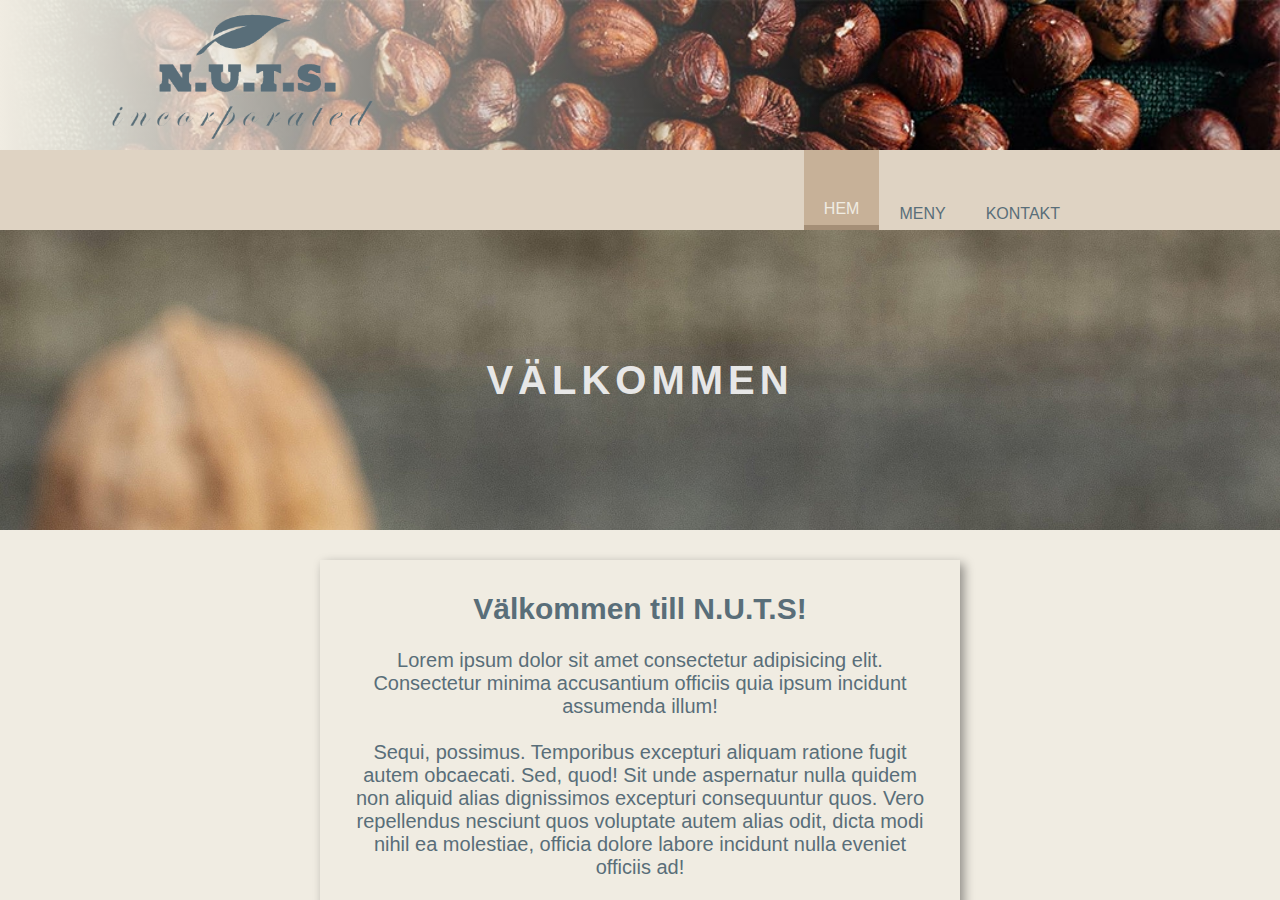
<file: index.html>
<!--todo-->
<!DOCTYPE html>
<html lang="zxx">

<head>
    <meta charset="UTF-8">
    <meta name="viewport" content="width=device-width, initial-scale=1.0">
    <title>NUTS inc.</title>
    <link rel="stylesheet" href="css/style.css">
</head>

<body>
    <div class="container">
        <header class="header">
            <img class="header_logo" src="img/brand_logotypeFINAL.png" alt="brand_logo">
        </header>
        <nav class="nav">
            <div class="navigation">
                <a class="navLink" id="current" href="index.html">HEM</a>
            </div>
            <div class="navigation">
                <a class="navLink" href="meny.html">MENY</a>
            </div>
            <div class="navigation">
                <a class="navLink" href="kontakt.html">KONTAKT</a>
            </div>
        </nav>
        <section class="section" id="welcome_banner">
            <h2>VÄLKOMMEN</h2>
        </section>
        <main class="main">
            <div id="infoBox">
                <h3>Välkommen till N.U.T.S!</h3> <br>
                <p>
                    Lorem ipsum dolor sit amet consectetur adipisicing elit. Consectetur minima accusantium officiis
                    quia ipsum incidunt assumenda illum!<br> <br> Sequi, possimus. Temporibus excepturi aliquam ratione
                    fugit autem obcaecati. Sed, quod! Sit unde aspernatur nulla quidem non aliquid alias dignissimos
                    excepturi consequuntur quos. Vero repellendus nesciunt quos voluptate autem alias odit, dicta modi
                    nihil ea molestiae, officia dolore labore incidunt nulla eveniet officiis ad!<br> <br> Maxime fugit,
                    cupiditate quam in suscipit dolorem atque deserunt aliquam alias commodi aperiam laudantium vitae
                    quos dignissimos. Eum officiis dolore expedita ex quaerat eveniet omnis cumque accusamus amet id?
                    Iste placeat quas neque voluptas voluptate tempora aspernatur perspiciatis eius nobis, illum nulla
                    recusandae aut soluta maxime voluptatem aperiam fugiat, nisi eos officiis dignissimos! Eaque non sed
                    quia ab quae, ducimus quasi excepturi, tempore, et quis enim aspernatur veniam ad iure nostrum
                    fugiat eius? Veritatis, laboriosam neque pariatur et quis ducimus, reiciendis error impedit commodi
                    omnis ex placeat provident distinctio. Officia explicabo eligendi blanditiis nisi sint recusandae,
                    similique, quidem iusto voluptates doloribus quos! Quis soluta sapiente consequuntur dolore iste
                    eaque, dicta ab veritatis necessitatibus expedita nulla officiis praesentium esse similique quidem
                    at amet, quod magnam! Debitis mollitia voluptatibus molestias aliquid quae dolorem doloremque totam
                    vitae soluta cupiditate explicabo ad sed at repellendus optio exercitationem, asperiores suscipit,
                    neque corporis non ratione deserunt ducimus nesciunt sit. Aperiam, nihil beatae? Dolores quod, iusto
                    natus ducimus repellendus voluptates deserunt, ullam suscipit esse similique beatae expedita,
                    eveniet minima odit et perferendis quae. <br> <br> Dicta repudiandae, tempora totam laudantium,
                    ullam facere ipsa non assumenda harum cupiditate architecto.
                </p>
                <img class="small-logo" src="img/brand_logotypeFINAL.png" alt="logo">
            </div>
        </main>
        <footer class="footer">
            <div class="address">
                Bengts Väg 24, 352 99 Kranksten <br> 04 - 88 11 46
            </div>
            <div class="rights">
                Copyright @ All Rights Reserved <br> Created by Josef Alnegren
            </div>
        </footer>
    </div>
</body>

</html>
</file>
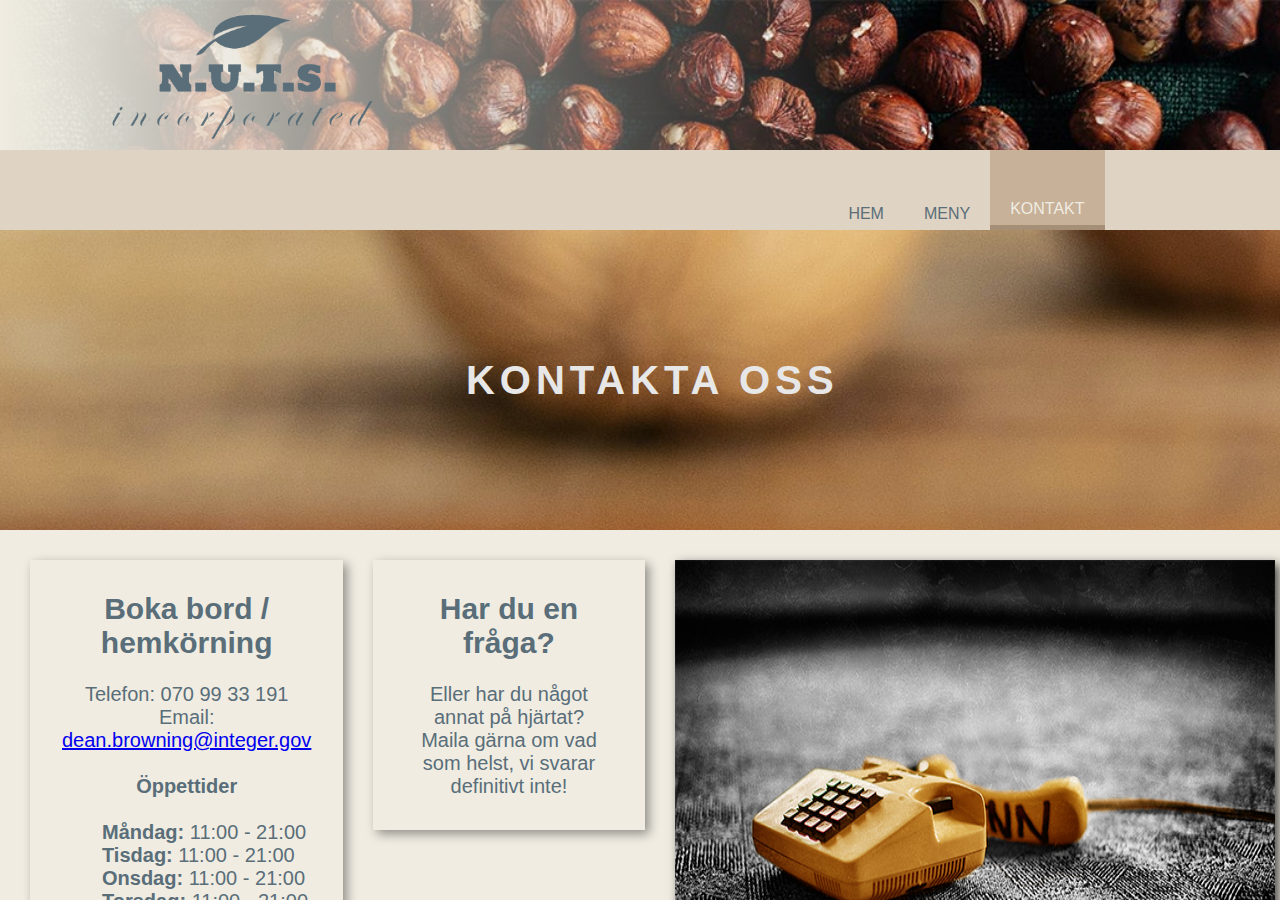
<file: kontakt.html>
<!--todo-->
<!DOCTYPE html>
<html lang="zxx">

<head>
    <meta charset="UTF-8">
    <meta name="viewport" content="width=device-width, initial-scale=1.0">
    <title>NUTS inc.</title>
    <link rel="stylesheet" href="css/style.css">
</head>

<body>
    <div class="container">
        <header class="header">
            <img class="header_logo" src="img/brand_logotypeFINAL.png" alt="brand_logo">
        </header>
        <nav class="nav">
            <div class="navigation">
                <a class="navLink" href="index.html">HEM</a>
            </div>
            <div class="navigation">
                <a class="navLink" href="meny.html">MENY</a>
            </div>
            <div class="navigation">
                <a class="navLink" id="current" href="kontakt.html">KONTAKT</a>
            </div>
        </nav>
        <section class="section" id="contact_banner">
            <h2>KONTAKTA OSS</h2>
        </section>
        <main class="main" id="contactMain">
            <div class="contactBox">
                <h3>Boka bord / hemkörning</h3> <br>
                Telefon: 070 99 33 191 <br>
                Email: <a href="mailto:dean.browning@integer.gov">dean.browning@integer.gov</a>
                <br> <br>
                <h4>Öppettider</h4> <br>
                <div id="openList">
                    <ul>
                        <li> <strong> Måndag: </strong> 11:00 - 21:00 </li>
                        <li> <strong> Tisdag: </strong> 11:00 - 21:00 </li>
                        <li> <strong> Onsdag: </strong> 11:00 - 21:00 </li>
                        <li> <strong> Torsdag: </strong> 11:00 - 21:00 </li>
                        <li> <strong> Fredag: </strong> 11:00 - 22:00 </li>
                        <li> <strong> Lördag: </strong> 12:00 - 22:00 </li>
                        <li> <strong> Söndag: </strong> Stängt för bibelstudier</li>
                    </ul>
                </div>
            </div>

            <div id="outro">
                <h3>Har du en fråga?</h3> <br>
                Eller har du något annat på hjärtat? <br>
                Maila gärna om vad som helst, vi svarar definitivt inte!
            </div>
            <img id="telephoneImg" src="img/liten_telefono.jpg" alt="telefon">
            
        </main>
        <footer class="footer">
            <div class="address">
                Bengts Väg 24, 352 99 Kranksten <br> 04 - 88 11 46
            </div>
            <div class="rights">
                Copyright @ All Rights Reserved <br> Created by Josef Alnegren
            </div>
        </footer>
    </div>
</body>

</html>
</file>
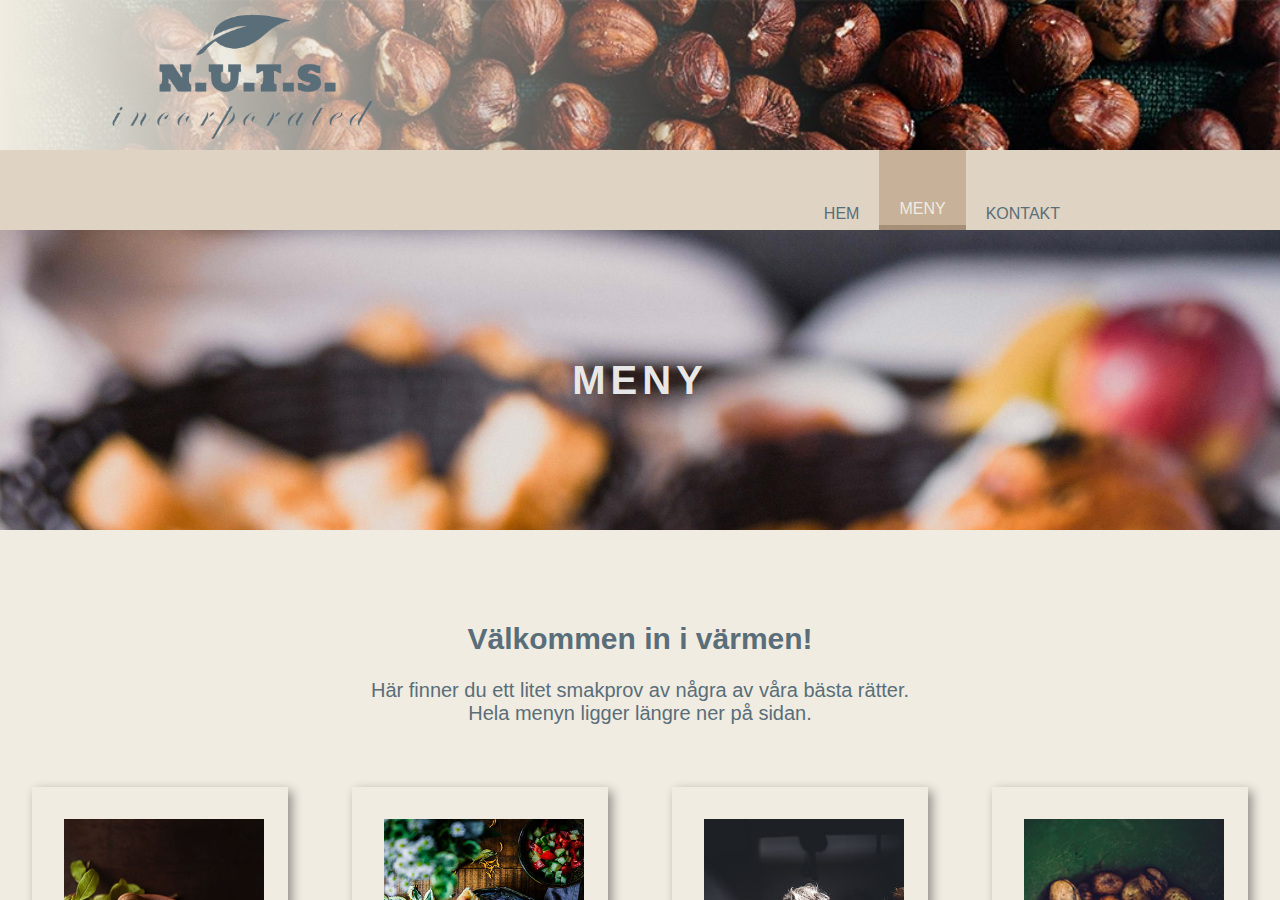
<file: meny.html>
<!--todo-->
<!DOCTYPE html>
<html lang="zxx">

<head>
    <meta charset="UTF-8">
    <meta name="viewport" content="width=device-width, initial-scale=1.0">
    <title>NUTS inc.</title>
    <link rel="stylesheet" href="css/style.css">
</head>

<body>
    <div class="container">
        <header class="header">
            <img class="header_logo" src="img/brand_logotypeFINAL.png" alt="brand_logo">
        </header>
        <nav class="nav">
            <div class="navigation">
                <a class="navLink" href="index.html">HEM</a>
            </div>
            <div class="navigation">
                <a class="navLink" id="current" href="meny.html">MENY</a>
            </div>
            <div class="navigation">
                <a class="navLink" href="kontakt.html">KONTAKT</a>
            </div>
        </nav>
        <section class="section" id="menu_banner">
            <h2>MENY</h2>
        </section>
        <main class="main" id="menuMain">
            <div class="menuInfo">
                <h3>Välkommen in i värmen!</h3> <br>
                Här finner du ett litet smakprov av några av våra bästa rätter. <br>
                Hela menyn ligger längre ner på sidan.

            </div>

            <figure class="menuBox">
                <img class="menuImg" src="img/figfignut.jpg" alt="notskalen"> <br>
                <br>
                <h4>Nötskålen</h4>
                Lorem ipsum dolor sit amet consectetur adipisicing elit. Et, nam. Voluptatibus, tenetur tempore eligendi
                voluptatum sed commodi quaerat dolores atque eveniet eaque nihil voluptatem itaque quis ipsa, dolore
                animi facilis.
            </figure>

            <figure class="menuBox">
                <img class="menuImg" src="img/gorge_clony_malet.jpg" alt="george_clooney"> <br>
                <br>
                <h4>George Clooney målet</h4>
                (Nötfri) <br> Lorem ipsum dolor sit amet consectetur, adipisicing elit. Quam, perferendis. Qui facere
                aspernatur, laborum ex beatae animi sint, dolores iusto praesentium culpa enim neque architecto ea quas
                quos cupiditate ipsum. <br> En rad till.
            </figure>

            <figure class="menuBox">
                <img class="menuImg" src="img/farfars_notter.jpg" alt="farfars_notter"> <br>
                <br>
                <h4>Farfars nötter</h4>
                Lorem ipsum dolor sit amet consectetur, adipisicing elit. Quam, perferendis. Qui facere aspernatur,
                laborum ex beatae animi sint, dolores iusto praesentium culpa enim neque architecto ea quas quos
                cupiditate ipsum.
            </figure>

            <figure class="menuBox">
                <img class="menuImg" src="img/gamla_notter.jpg" alt="gamla_notter"> <br>
                <br>
                <h4>Gamla nötter</h4>
                Lorem ipsum dolor sit amet consectetur, adipisicing elit. Quam, perferendis. Qui facere aspernatur,
                laborum ex beatae animi sint, dolores iusto praesentium culpa enim neque architecto ea quas quos
                cupiditate ipsum.
            </figure>
            <div class="menuInfo">
            </div>
            <div class="menuInfo" id="menu-items">
                <h3>
                    Stora/lilla nötskålen . . . . 69:-
                </h3>
                <p>- En välskriven, aptitinspirerande beskrivning av maträtten som ämnar att informera den
                    informationstörstande och hungriga konsumenten.</p>
                <br>
                <h3>
                    Gamla nötter . . . . 49:-
                </h3>
                <p>- En välskriven, aptitinspirerande beskrivning av maträtten som ämnar att informera den
                    informationstörstande och hungriga konsumenten.</p>
                <br>
                <h3>
                    Farfars nötter . . . . 99:-
                </h3>
                <p>- En välskriven, aptitinspirerande beskrivning av maträtten som ämnar att informera den
                    informationstörstande och hungriga konsumenten.</p>
                <br>
                <h3>
                    Spräckta nötter . . . . 59:-
                </h3>
                <p>- En välskriven, aptitinspirerande beskrivning av maträtten som ämnar att informera den
                    informationstörstande och hungriga konsumenten.</p>
                <br>
                <h3>
                    Inga nötter (nötfri) . . . . 99:-
                </h3>
                <p>- En välskriven, aptitinspirerande beskrivning av maträtten som ämnar att informera den
                    informationstörstande och hungriga konsumenten.</p>
                <br>
                <h3>
                    George Clooney målet (nötfri) . . . . 129:-
                </h3>
                <p>- En välskriven, aptitinspirerande beskrivning av maträtten som ämnar att informera den
                    informationstörstande och hungriga konsumenten.</p>
                <br>
                <h3>
                    Jordnötspizza . . . . 129:-
                </h3>
                <p>- En välskriven, aptitinspirerande beskrivning av maträtten som ämnar att informera den
                    informationstörstande och hungriga konsumenten.</p>
                <br>
                <h3>
                    Nöt Meg . . . . 99:-
                </h3>
                <p>- En välskriven, aptitinspirerande beskrivning av maträtten som ämnar att informera den
                    informationstörstande och hungriga konsumenten.</p>
                <br>
                <h3>
                    Pekannötspaj . . . . 69:-
                </h3>
                <p>- En välskriven, aptitinspirerande beskrivning av maträtten som ämnar att informera den
                    informationstörstande och hungriga konsumenten.</p>
                <br>
                <h3>
                    Husets nötcreme dessert . . . . 89:-
                </h3>
                <p>- En välskriven, aptitinspirerande beskrivning av maträtten som ämnar att informera den
                    informationstörstande och hungriga konsumenten.</p>
                <br>
                <h3>
                    Nöten. (3 pers) . . . . 399:-
                </h3>
                <p>- En välskriven, aptitinspirerande beskrivning av maträtten som ämnar att informera den
                    informationstörstande och hungriga konsumenten.</p>
                <br>
            </div>

            <div class="menuInfo">
                Sugen? Beställ hemkörning eller boka bord under kontaktfliken. <br>
                <img class="small-logo" src="img/brand_logotypeFINAL.png" alt="logo">
            </div>

        </main>
        <footer class="footer">
            <div class="address">
                Bengts Väg 24, 352 99 Kranksten <br> 04 - 88 11 46
            </div>
            <div class="rights">
                Copyright @ All Rights Reserved <br> Created by Josef Alnegren
            </div>
        </footer>
    </div>
</body>

</html>
</file>
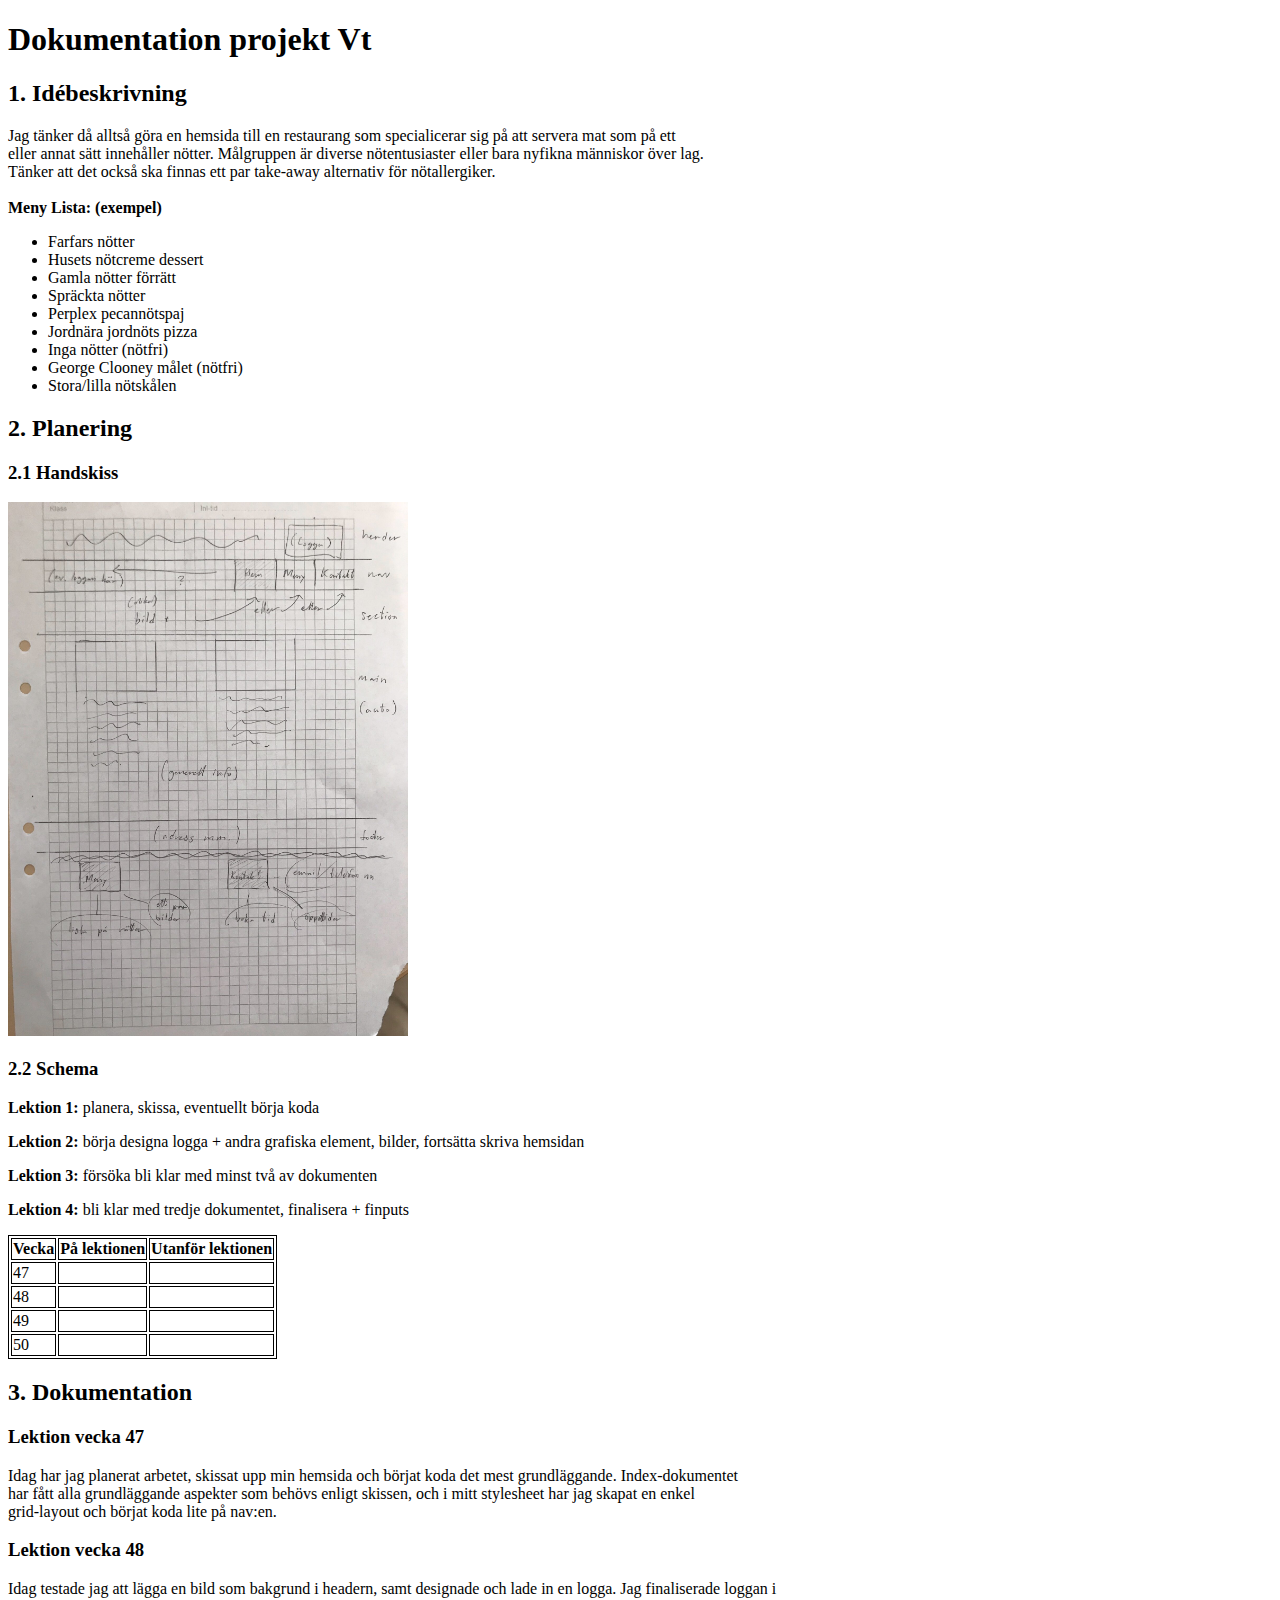
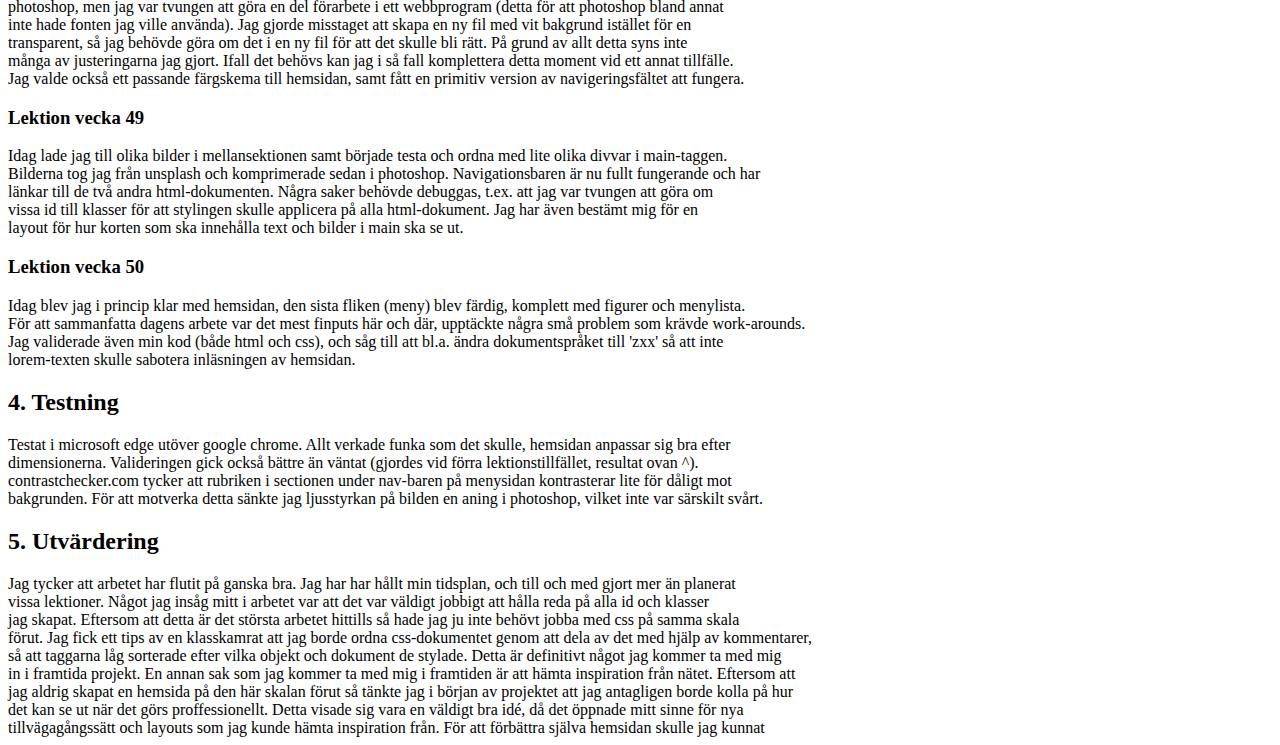
<file: misc/dokumentation.html>
<!-- Se den kommenterade texten i detta html-dokument för att se exempel och förklaringar på hur dokumentationen ska vara uppbyggd. -->

<!-- Länka till detta planeringsdokument i footern till din hemsida. -->

<!DOCTYPE html>
<html lang="en">
<head>
    <meta charset="UTF-8">
    <meta name="viewport" content="width=device-width, initial-scale=1.0">
    <meta http-equiv="X-UA-Compatible" content="ie=edge">
    <title>Dokumentation projekt HT</title>

    <style>
        table, td, th {
            border: 1px solid black
        }
        img {
            max-width: 400px
        }
    </style>

</head>
<body>

    <h1>Dokumentation projekt Vt</h1>

    <h2>1. Idébeskrivning</h2>
    <!-- Vad ska du göra? Vilken är din målgrupp? Om du utvecklar en tidigare sida; Vad ska du förändra/utveckla? -->
    Jag tänker då alltså göra en hemsida till en restaurang som specialicerar sig på att servera mat som på ett <br>
    eller annat sätt innehåller nötter. Målgruppen är diverse nötentusiaster eller bara nyfikna människor över lag. <br>
    Tänker att det också ska finnas ett par take-away alternativ för nötallergiker. <br>
    <br>
    <strong>Meny Lista: (exempel) </strong>
    <ul>
        <li>Farfars nötter</li>
        <li>Husets nötcreme dessert</li>
        <li>Gamla nötter förrätt</li>
        <li>Spräckta nötter</li>
        <li>Perplex pecannötspaj</li>
        <li>Jordnära jordnöts pizza</li>
        <li>Inga nötter (nötfri)</li>
        <li>George Clooney målet (nötfri)</li>
        <li>Stora/lilla nötskålen</li>
    </ul>




    <h2>2. Planering</h2>

    <h3>2.1 Handskiss</h3>
    <!-- Här lägger du en bild på din handskiss av layouten. Viktigt att du beskriver vilka boxelement som ska användas. Visa även hur du tänker med ditt grid (Hur många kolumner?) -->
<img src="../img/skiss.jpg" alt="skiss">
    <h3>2.2 Schema</h3>
    <!-- Vad ska du göra när? Inte för detaljerat. -->
<strong>Lektion 1:</strong> planera, skissa, eventuellt börja koda
<p></p>
<strong>Lektion 2:</strong> börja designa logga + andra grafiska element, bilder, fortsätta skriva hemsidan
<p></p>
<strong>Lektion 3:</strong> försöka bli klar med minst två av dokumenten 
<p></p>
<strong>Lektion 4:</strong> bli klar med tredje dokumentet, finalisera + finputs
<p></p>




    <table>
        <tr>
            <th>Vecka</th><th>På lektionen</th><th>Utanför lektionen</th>
        </tr>

        <tr>
            <td>47</td>
            <td>
            <!-- Vad görs på lektionen vecka 4? -->
            </td>
            <td>
            <!-- Vad görs utanför lektionen vecka 4? -->
            </td>
        </tr>

        <tr>          
            <td>48</td>
            <td>
            <!-- Vad görs på lektionen vecka 5? -->
            </td>
            <td>
            <!-- Vad görs utanför lektionen vecka 5? -->
            </td>
        </tr>

        <tr>          
            <td>49</td>
            <td>
            <!-- Vad görs på lektionen vecka 6? -->
            </td>
            <td>
            <!-- Vad görs utanför lektionen vecka 6? -->
            </td>
        </tr>

        <tr>           
            <td>50</td>
            <td>
            <!-- Vad görs på lektionen vecka 7? -->
            </td>
            <td>
            <!-- Vad görs utanför lektionen vecka 7? -->
            </td>
        </tr>
    </table>


    <h2>3. Dokumentation</h2>
    <!-- Här skriver du efter varje lektion. Vad har jag gjort? Vad gick bra? Vad gick mindre bra? Vad ska jag tänka på till nästa gång? -->

    <h3>Lektion vecka 47</h3>
    <!-- Fyll på med dokumentation här. -->
Idag har jag planerat arbetet, skissat upp min hemsida och börjat koda det mest grundläggande. Index-dokumentet <br>
har fått alla grundläggande aspekter som behövs enligt skissen, och i mitt stylesheet har jag skapat en enkel <br>
grid-layout och börjat koda lite på nav:en.
 
    <h3>Lektion vecka 48</h3>
    <!-- Fyll på med dokumentation här. -->
Idag testade jag att lägga en bild som bakgrund i headern, samt designade och lade in en logga. Jag finaliserade loggan i <br>
photoshop, men jag var tvungen att göra en del förarbete i ett webbprogram (detta för att photoshop bland annat <br>
inte hade fonten jag ville använda). Jag gjorde misstaget att skapa en ny fil med vit bakgrund istället för en <br>
transparent, så jag behövde göra om det i en ny fil för att det skulle bli rätt. På grund av allt detta syns inte <br>
många av justeringarna jag gjort. Ifall det behövs kan jag i så fall komplettera detta moment vid ett annat tillfälle. <br>
Jag valde också ett passande färgskema till hemsidan, samt fått en primitiv version av navigeringsfältet att fungera.
    <h3>Lektion vecka 49</h3>
    <!-- Fyll på med dokumentation här. -->
Idag lade jag till olika bilder i mellansektionen samt började testa och ordna med lite olika divvar i main-taggen. <br>
Bilderna tog jag från unsplash och komprimerade sedan i photoshop. Navigationsbaren är nu fullt fungerande och har <br>
länkar till de två andra html-dokumenten. Några saker behövde debuggas, t.ex. att jag var tvungen att göra om <br>
vissa id till klasser för att stylingen skulle applicera på alla html-dokument. Jag har även bestämt mig för en <br>
layout för hur korten som ska innehålla text och bilder i main ska se ut.
    <h3>Lektion vecka 50</h3>
    <!-- Fyll på med dokumentation här. -->
Idag blev jag i princip klar med hemsidan, den sista fliken (meny) blev färdig, komplett med figurer och menylista. <br>
För att sammanfatta dagens arbete var det mest finputs här och där, upptäckte några små problem som krävde work-arounds. <br>
Jag validerade även min kod (både html och css), och såg till att bl.a. ändra dokumentspråket till 'zxx' så att inte <br>
lorem-texten skulle sabotera inläsningen av hemsidan. 

    <h2>4. Testning</h2>
    <!-- Testa i Chrome + Firefox eller Safari (på både dator och mobil). Skiljer sig resultatet? Har du behövt anpassa ditt kod/innehåll efter de olika webbläsarna? Hur gick valideringen? Vad säger contrastchecker.com om text/bakgrundsfärg? Hur ser resultatet ut på en riktig telefon? -->
Testat i microsoft edge utöver google chrome. Allt verkade funka som det skulle, hemsidan anpassar sig bra efter <br> 
dimensionerna. Valideringen gick också bättre än väntat (gjordes vid förra lektionstillfället, resultat ovan ^). <br>
contrastchecker.com tycker att rubriken i sectionen under nav-baren på menysidan kontrasterar lite för dåligt mot <br>
bakgrunden. För att motverka detta sänkte jag ljusstyrkan på bilden en aning i photoshop, vilket inte var särskilt svårt. <br>

    <h2>5. Utvärdering</h2>
    <!-- Ex: Vad gick bra/mindre bra? (i arbetet/din förmåga).
    Nyanserat: "hur hade det blivit om jag istället hade...?"
    Konkreta förbättringsförslag i produkt + process. -->
Jag tycker att arbetet har flutit på ganska bra. Jag har har hållt min tidsplan, och till och med gjort mer än planerat <br>
vissa lektioner. Något jag insåg mitt i arbetet var att det var väldigt jobbigt att hålla reda på alla id och klasser <br>
jag skapat. Eftersom att detta är det största arbetet hittills så hade jag ju inte behövt jobba med css på samma skala <br>
förut. Jag fick ett tips av en klasskamrat att jag borde ordna css-dokumentet genom att dela av det med hjälp av kommentarer, <br>
så att taggarna låg sorterade efter vilka objekt och dokument de stylade. Detta är definitivt något jag kommer ta med mig <br>
in i framtida projekt. En annan sak som jag kommer ta med mig i framtiden är att hämta inspiration från nätet. Eftersom att <br>
jag aldrig skapat en hemsida på den här skalan förut så tänkte jag i början av projektet att jag antagligen borde kolla på hur <br>
det kan se ut när det görs proffessionellt. Detta visade sig vara en väldigt bra idé, då det öppnade mitt sinne för nya <br>
tillvägagångssätt och layouts som jag kunde hämta inspiration från. För att förbättra själva hemsidan skulle jag kunnat 


</body>
</html>
</file>
<file: css/style.css>
* {
    box-sizing: border-box;
    margin: 0px;
}

.container {
    display: grid;
    width: 100vw;
    height: 100vh;
    grid-template-areas: 
    "he"
    "na"
    "se"
    "ma"
    "fo"
    ;
    grid-template-rows: 150px 80px 300px auto 150px;
    grid-template-columns: 1fr;
    overflow-x: hidden;
    font-family: 'Gill Sans', 'Gill Sans MT', Calibri, 'Trebuchet MS', sans-serif;
}

.header {
    display: flex;
    grid-area: he;
    background-image: linear-gradient(to right,#f0ece2, rgba(0,0,0,0) 70%), url("../img/hazel_compress_sideways.jpg");
    background-size: 100%;
    font-family: 'Gill Sans', 'Gill Sans MT', Calibri, 'Trebuchet MS', sans-serif;
    justify-content: left;
    align-items: center;
    padding-left: 20px;
    padding-bottom: 50px;
}

.header_logo {
    max-height: 250px;
}

h1 {
    font-size: 150px;
    color: #596e79;
    letter-spacing: -5px;
}

h2 {
    color: #e7e7e7;
    letter-spacing: 5px;
    font-size: 40px;
}

.nav {
    grid-area: na;
    background-color: #dfd3c3;
    display: flex;
    justify-content: flex-end;
    padding-right: 200px;
}

.navigation {
    background-color: #dfd3c3;
    height: auto;
    width: fit-content;
    font-family: 'Gill Sans', 'Gill Sans MT', Calibri, 'Trebuchet MS', sans-serif;
    border-bottom: #dfd3c3 solid 5px;
}

.navLink {
    display: flex;
    text-decoration: none;
    color: #596e79;
    height: 80px;
    width: fit-content;
    align-items: flex-end;
    padding-bottom: 7px;
    padding-left: 20px;
    padding-right: 20px;
    font-weight: lighter;
}

.navigation:hover {
    background-color: #c7b198;
    border-bottom: #a58f77 solid 5px;
}

.navigation:hover > * {
    color: #f0ece2;
}

#current {
    background-color: #c7b198;
    border-bottom: #a58f77 solid 5px;
    color: #f0ece2;
}

.section {
    grid-area: se;
    color: #f0ece2;
    display: flex;
    align-items: center;
    justify-content: center;
}

#welcome_banner {
    background-image: url("../img/welcome_banner.jpg");
    background-size: 100%;
}

#contact_banner {
    background-image: url("../img/contact_banner.jpg");
    background-size: 100%;
}

#menu_banner {
    background-image: url("../img/menu_banner.jpg");
    background-size: 100%;
}

.main {
    grid-area: ma;
    background-color: #f0ece2;
    display: flex;
    justify-content: center;
    padding-top: 30px;
    padding-bottom: 30px;
}

#contactMain {    
    justify-content: left;
    padding-left: 30px;
    padding-right: 30px;
    gap: 30px;
}

#infoBox {
    max-width: 50%;
    text-align: center;
    font-size: 20px;
    color: #596e79;
    border: 2px #f0ece2 solid;
    box-shadow: 4px 4px 10px rgba(0,0,0,0.4);
    padding: 30px;
    
}

.contactBox {
    text-align: center;
    font-size: 20px;
    color: #596e79;
    border: 2px #f0ece2 solid;
    box-shadow: 4px 4px 10px rgba(0,0,0,0.4);
    padding: 30px;
    height: fit-content;
    width: fit-content;
}

#menuMain {
    justify-content: space-around;
    flex-wrap: wrap;
}

.menuInfo {
    width: 90%;
    height: fit-content;
    text-align: center;
    font-size: 20px;
    color: #596e79;
    border: 2px #f0ece2 solid;
    padding: 30px;
    margin-bottom: 30px;
    margin-top: 30px;
}

.menuBox {
    max-width: 20%;
    text-align: center;
    font-size: 20px;
    color: #596e79;
    border: 2px #f0ece2 solid;
    box-shadow: 4px 4px 10px rgba(0,0,0,0.4);
    padding: 30px;
    height: fit-content;
}

#menu-items {
    text-align: left;
    border: 2px #596e79 dotted;
}

.menuImg {
    max-width: 200px;
}


#openList {
    display: flex;
    text-align: left;
}

ul {
    list-style-type: none;
}

.small-logo {
    max-width: 250px;
}

h3 {
    font-size: 30px;
}

#outro {
    max-width: 30%;
    text-align: center;
    font-size: 20px;
    color: #596e79;
    border: 2px #f0ece2 solid;
    box-shadow: 4px 4px 10px rgba(0,0,0,0.4);
    padding: 30px;
    height: fit-content;
}

#telephoneImg {
    box-shadow: 4px 4px 10px rgba(0,0,0,0.7);
}

.footer {
    grid-area: fo;
    background-color: #596e79;
    color: #f0ece2;
    text-align: center;
    padding-top: 15px;
}

.rights {
    font-size: 13px;
    padding-top: 30px;
}

.address {
    font-size: 23px;
}
</file>
